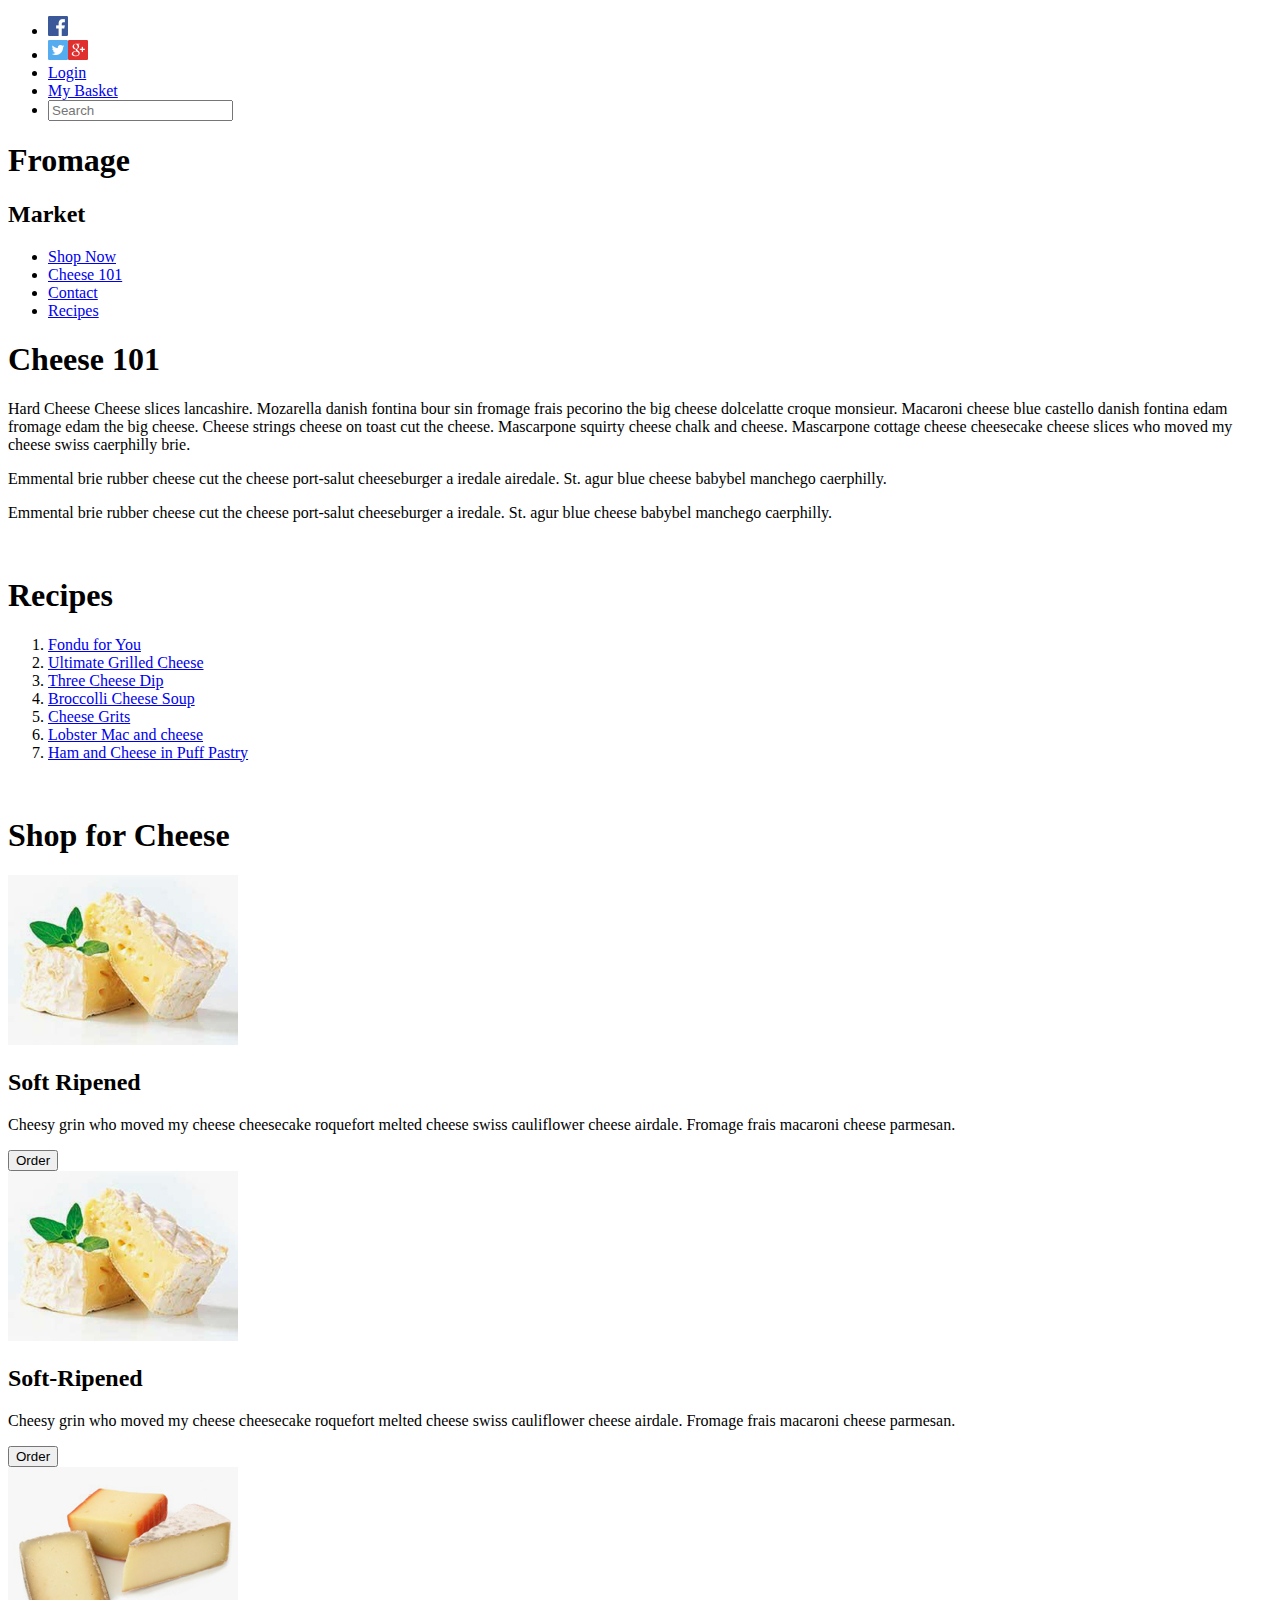
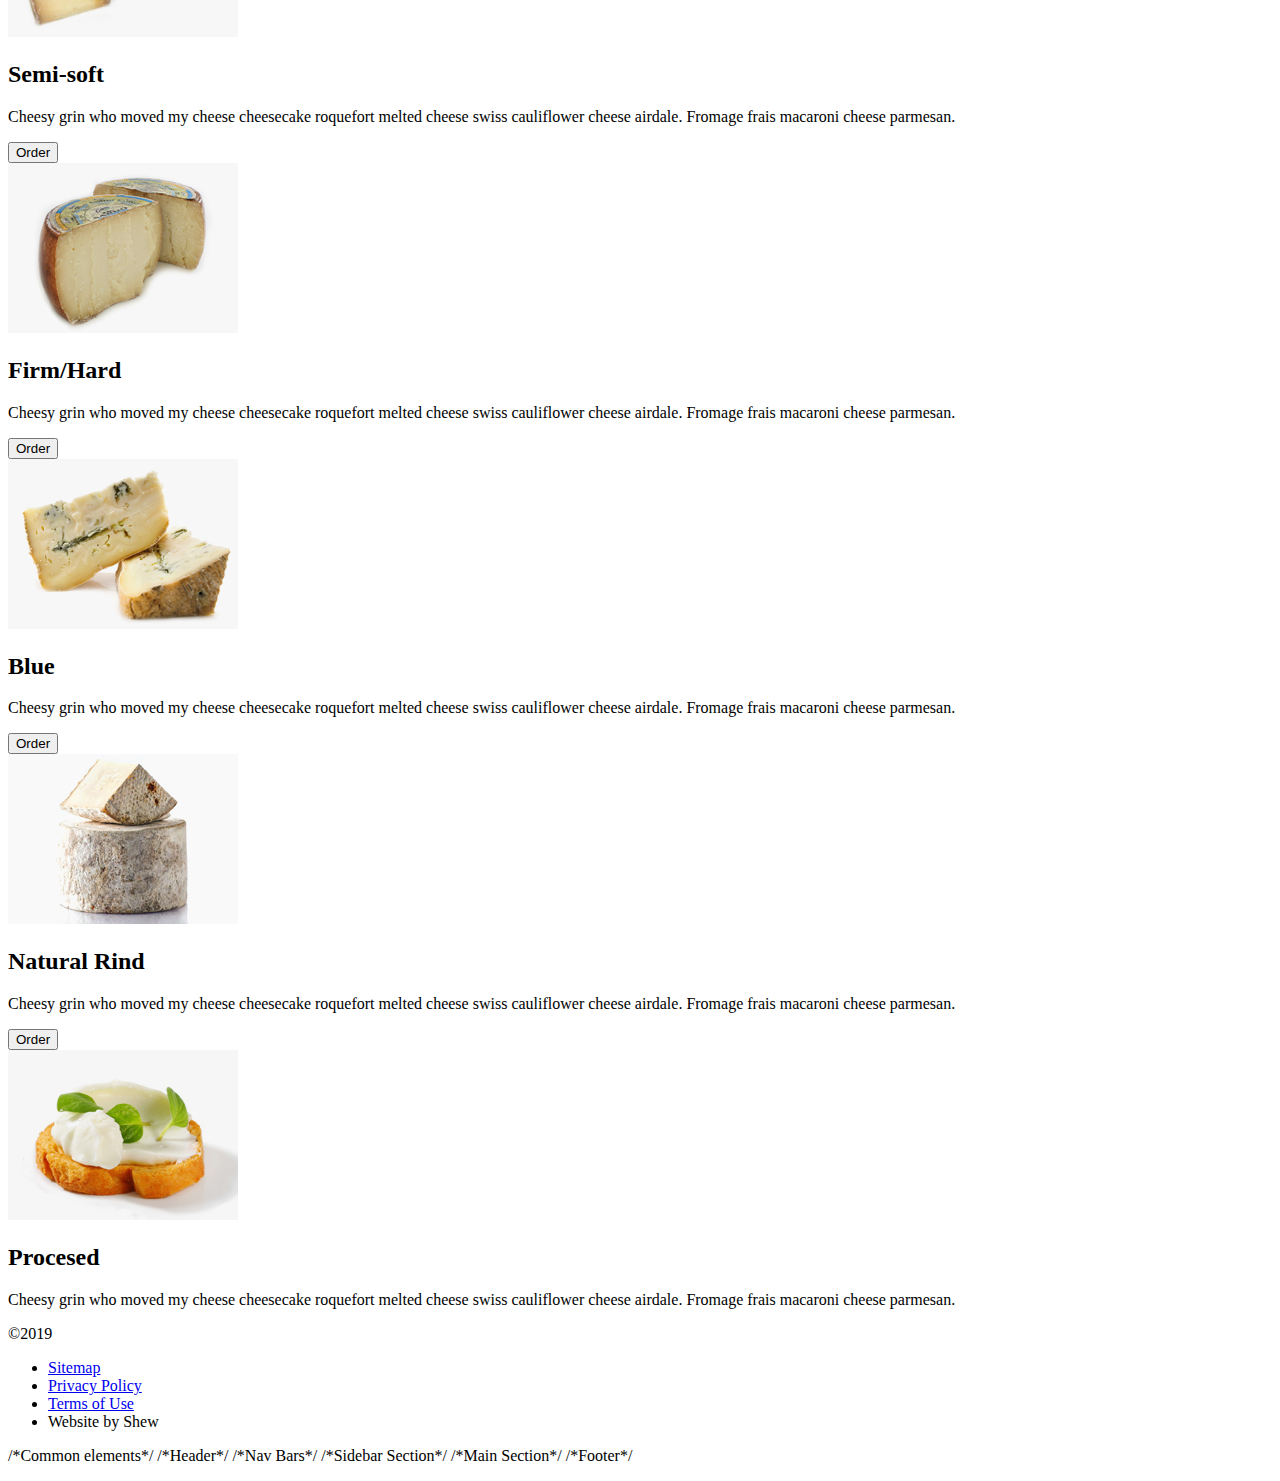
<file: StoreAppDemo/index.html>
<!DOCTYPE html>
<html lang="en">
<head>
    <meta charset="UTF-8">
    <meta http-equiv="X-UA-Compatible" content="IE=edge">
    <meta name="viewport" content="width=device-width, initial-scale=1.0">
    <title>Fromage Cheese Market</title>
    <link rel=" sytlesheet" type="text/css" href="main.css">
</head>
<body>
    <header>
        <!--Login menu-->
        <nav>
            <ul>
                <li><a href="#"><img src="MyStoreProject/facebook_20.png" alt="facebook_20"
                   class="socialIcon" /></a></li>
                <li><a href="#"><img src="MyStoreProject/twitter_20.png" alt="twitter" 
                <li><a href="#"><img src="MyStoreProject/google_plus_20.png" alt="google_plus"  
                    class="socialIcon" /></a></li>
                <li><a href="#" class="active">Login</a></li>
                <li><a href="#">My Basket</a></li>
                <li><input type="search" id="search" placeholder="Search"></li>
            </ul>
        </nav>
        <!--Navigation Menu-->
    </header>
    <!--Navigation Menu-->
    <h1>Fromage</h1>
    <h2>Market</h2>
    <nav>
        <ul>
            <li><a href="#">Shop Now</a></li>
            <li><a href="#">Cheese 101</a></li>
            <li><a href="#">Contact</a></li>
            <li><a href="#">Recipes</a></li>
        </ul>
    </nav>
    
    <section id="sidebar">
        <!--Sidebar Text-->
        <h1>Cheese 101</h1>
        <p>Hard Cheese Cheese slices lancashire. Mozarella danish fontina bour
            sin fromage frais pecorino the big cheese dolcelatte croque monsieur. 
            Macaroni cheese blue castello danish fontina edam fromage edam the big cheese.
            Cheese strings cheese on toast cut the cheese. Mascarpone squirty cheese chalk and
            cheese. Mascarpone cottage cheese cheesecake cheese slices who moved my cheese
            swiss caerphilly brie.</p>
            <p>Emmental brie rubber cheese cut the cheese port-salut cheeseburger a 
                iredale airedale. St. agur blue cheese babybel manchego caerphilly.</p>
                <!--Recipe List-->
                </section>
            <p>Emmental brie rubber cheese cut the cheese port-salut cheeseburger
                a iredale. St. agur blue cheese babybel manchego caerphilly.</p>
                <br />
                <h1>Recipes</h1>
                <ol>
                    <li><a href="#">Fondu for You</a></li>
                    <li><a href="#">Ultimate Grilled Cheese</a></li>
                    <li><a href="#">Three Cheese Dip</a></li>
                    <li><a href="#">Broccolli Cheese Soup</a></li>
                    <li><a href="#">Cheese Grits</a></li>
                    <li><a href="#">Lobster Mac and cheese</a></li>
                    <li><a href="#">Ham and Cheese in Puff Pastry</a></li>
                </ol>
                <br />
            </section>  <!--Closing sidebar section tag-->

            <section id="main">
                <!--Main Section-->
                <h1>Shop for Cheese</h1>
                <!--Six different cheese-->
                <div class="panel">
                    <img src="img/230x170/soft_ripened_cheese_230.jpg" class="cheeseType" alt="cheese" />
                    <h2>Soft Ripened</h2>
                    <p>Cheesy grin who moved my cheese cheesecake roquefort melted cheese
                        swiss cauliflower cheese airdale. Fromage frais macaroni cheese parmesan.</p>
                        <button>Order</button>
                        </div>
                        </section>

                        <div class="panel">
                            <img src="img/230x170/soft_ripened_cheese_230.jpg" class="cheeseType" alt="cheese" />
                            <h2>Soft-Ripened</h2>
                            <p>Cheesy grin who moved my cheese cheesecake roquefort melted cheese swiss
                                cauliflower cheese airdale. Fromage frais macaroni cheese parmesan.
                            </p>
                                       
                            <button>Order</button>
                        </div>
                        <div class="panel">
                            <img src="img/230x170/cheese_semifirmgroup_230.jpg" class="cheeseType"
                            alt="cheese" />
                            <h2>Semi-soft</h2>
                            <p>Cheesy grin who moved my cheese cheesecake roquefort melted cheese
                                swiss cauliflower cheese airdale. Fromage frais macaroni cheese parmesan.</p>
                            </p>

                            <button>Order</button>
                        </div>
                        <div class="panel">
                            <img src="img/230x170/firm_hard_fioresardo_230.jpg" class="cheeseType"
                            alt="cheese" />
                            <h2>Firm/Hard</h2>
                            <p>Cheesy grin who moved my cheese cheesecake roquefort melted cheese
                                swiss cauliflower cheese airdale. Fromage frais macaroni cheese parmesan.</p>
                            </p>

                            <button>Order</button>
                        </div>
                        <div class="panel">
                            <img src="img/230x170/blue_cheese_230.jpg" class="cheeseType"
                            alt="cheese" />
                            <h2>Blue</h2>
                            <p>Cheesy grin who moved my cheese cheesecake roquefort melted cheese
                                swiss cauliflower cheese airdale. Fromage frais macaroni cheese parmesan.</p>
                            </p>

                            <button>Order</button>
                        </div>
                        <div class="panel">
                            <img src="img/230x170/natural_rind_230.jpg" class="cheeseType"
                            alt="cheese" />
                            <h2>Natural Rind</h2>
                            <p>Cheesy grin who moved my cheese cheesecake roquefort melted cheese
                                swiss cauliflower cheese airdale. Fromage frais macaroni cheese parmesan.</p>
                            </p>

                            <button>Order</button>
                        </div>
                        <div class="panel">
                            <img src="img/230x170/processed_spread_230.jpg" class="cheeseType"
                            alt="cheese" />
                            <h2>Procesed</h2>
                            <p>Cheesy grin who moved my cheese cheesecake roquefort melted cheese
                                swiss cauliflower cheese airdale. Fromage frais macaroni cheese parmesan.</p>
                            </p>

                            <footer>
                                <!--Legal items, navigational items-->
                                <span>&copy;2019</span>
                                <ul id="menuFooter">
                                    <li><a href="#">Sitemap</a></li>
                                    <li><a href="#">Privacy Policy</a></li>
                                    <li><a href="#">Terms of Use</a></li>
                                    <li>Website by Shew</li>

                                    <div class="clear"></div>
                                    <!--Start of Footer code-->
                                    <footer>
                                        
                                    </footer>
                                </ul>
                            </footer>

                            /*Common elements*/
                            /*Header*/
                            /*Nav Bars*/
                            /*Sidebar Section*/
                            /*Main Section*/
                            /*Footer*/ 
                        </div>
                        </div>
                    </p>
                </div> 
            </section>
            </p>    
            </p>
            </p>
        </p>
    </section>
</body>
</html>
</file>
<file: StoreAppDemo/main.css>
/*Common elements*/
body {
    font-size: 67.5%;
    font-family: Tahoma, Geneva, sans-serif;
    background: #39150C;
    padding: 0;
    margin: 0;
    -webkit-background-size: 100% 100%;
    -moz-background-size: 100% 100;
    background-size: 100% 100%;
    -o-background-size: 100% 100%;
}

h1 {
    color: #2BA967;
    font-size: 2.0em;
    margin: 0.5em 0 0.5em 0;
    padding: 0;
}
h2{
    color: #745b2f;
    font-size: 1.7em;
    padding: 0px;
    margin: 0.5em 0 0.35em 0;
}
p {
    font-size: 1.2em;
    line-height: 1.4em;
    color: #555;
    padding: 0px;
    margin: 0px 0.5em 0.75em 0px;
}

ol {
    font-size: 1.2em;
    margin: 0 0 0 1.0em;
    padding: 0 0 0 1.0em;
}
ol li {
    margin: 0;
    padding: 0 0 0.2em;
}
ol li {
    margin: 0;
    padding: 0 0 0.2em;
}
a, a:visited {
    color: #C64322;
}
a:hover {
    color: #333;
}
hr {
    padding: 0;
    margin: 1.5em 1.5em 0.75em 0.5em;
}
.contentWrapper {
    margin: 0 auto;
    max-width: 1170px;
    padding: 0 3.0em;
}
.left {
    float: left;
}
.right {
    float: right;
}
/*Header*/
header {
    padding: 2.5em 0 0.5em;
    margin: 0 0 2.0em;
    background: #39150C url(img/bg_cheeses_lg_1500w.jpg) center 0px;
}
header h1 {
    font-family: "Times New Roman", Times, serif;
    color: #745b2f;
    font-size: 7.5em;
    letter-spacing: -0.025em;
    margin: 0;
    /*text-shadow: 1px 2px 0 #bd8437; offset-x | offset-y| blur-radius |color */
}
header h2   {
    font-weight: 300;
    font-size: 3.8em;
    color: #2BA967;
    margin: -0.4em 0 0 1.0em;
    text-transform: uppercase;
    letter-spacing: -0.05em;
}
section #main {
    /*background-color: #FCFBE6;*/
    background-color: rgba (252,251,243,0.7);
    margin: 0 0 2.0em;
    padding: 1.5em 0 2.0em 1.5em;
    display: inline-block;
    border-radius: 2em;
    box-shadow: 1px 1px 5px #777;/* offset-x| offset-y | blur-radius | color*/
}
</file>
